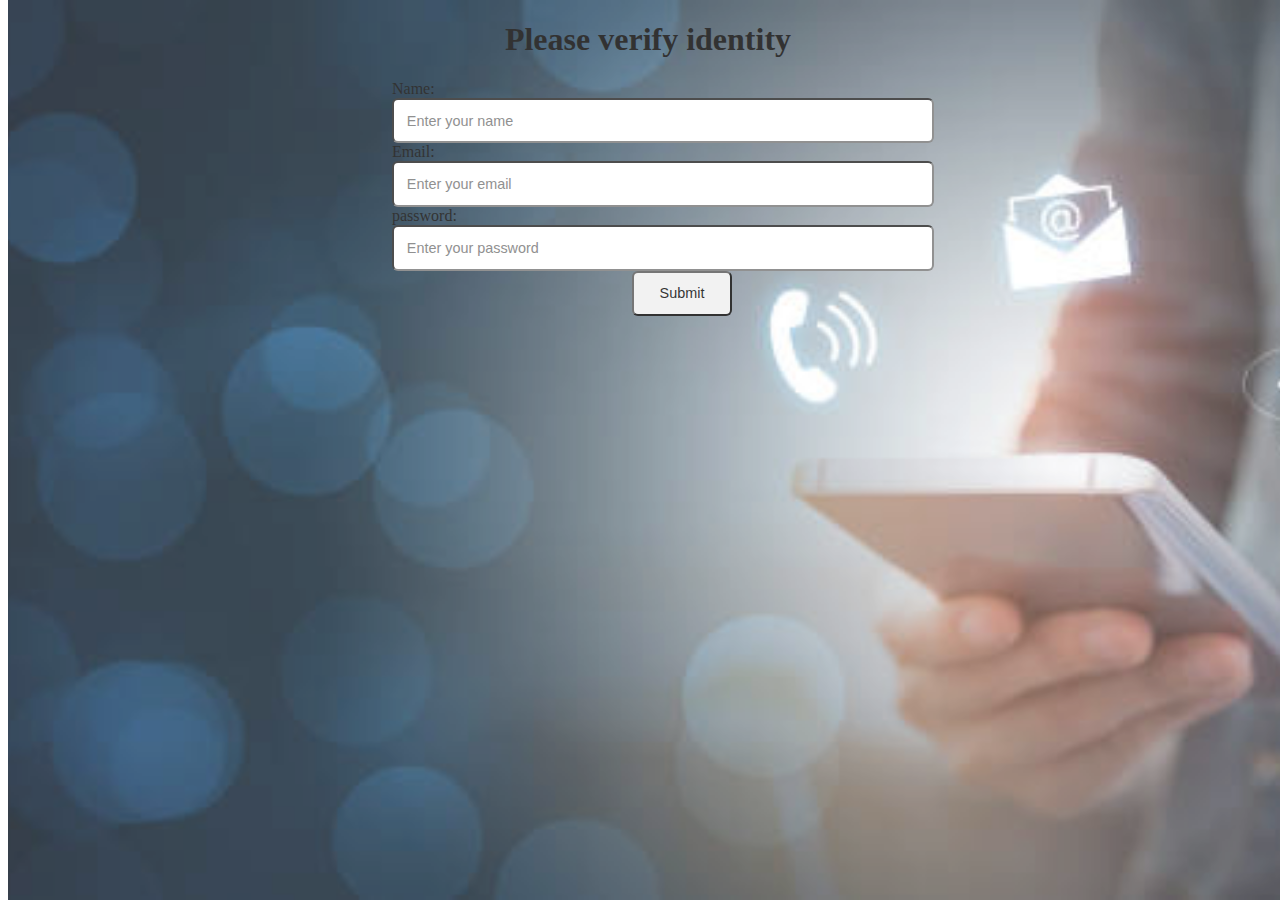
<file: loginform.html>
<!DOCTYPE html>
<html lang="en">
<head>
    <meta charset="UTF-8">
    <meta http-equiv="X-UA-Compatible" content="IE=edge">
    <meta name="viewport" content="width=device-width, initial-scale=1.0">
    <title>login form</title>

    <style>
        
        #contact{
            position: relative;
            font-family: 'Bree Serif', serif;
        }
        #contact{
       
        
            background: url('conlogo.jpg') no-repeat center center/cover;
               position:absolute;
               top: 0;
            width: 100%;
            height: 100%;
         
           
            
            opacity: .8;
        }
        #contact h1{
  
       display: flex;
       justify-content: center;
       align-items: center;
   }
#contact-box{
    display: flex;
    font-family: 'Bree Serif', serif;
    justify-content: center;
    align-items: center;
  
    padding-bottom: 34px;
}
#contact-box input, 
#contact-box textarea{
    width: 100%;
    padding: 0.8rem;
    
    border-radius: 6px;
    font-size: 0.9rem;
} 

#contact-box form{
    width: 40%;
}

#contact-box label{
   font-size: 1rem;
  

}
.btn{
    display: flex;
    justify-content: center;
    align-items: center;
    font-family: 'Bree Serif', serif;
    width: 100px;
    margin-left: 240px;
}



</style>
</head>
<body>
    
    
    <section id="contact">
        <h1 class="h-primary center">Please verify identity</h1>
  <div id="contact-box">
          <form action="">
              <div class="form-group">
                  <label for="name">Name: </label>
                  <input type="text" name="name" id="name" placeholder="Enter your name">
              </div>
              <div class="form-group">
                  <label for="email">Email: </label>
                  <input type="email" name="name" id="email" placeholder="Enter your email">
              </div>
         <div class="form-group">
   <label for="password">password:</label>
   <input type="password" password="password" id="password" placeholder="Enter your password">

         </div>
             
              <div class="btn">
                  <input type="submit">
              </div>
          </form>
      </div>
  </section>
    
</body>
</html>
</file>
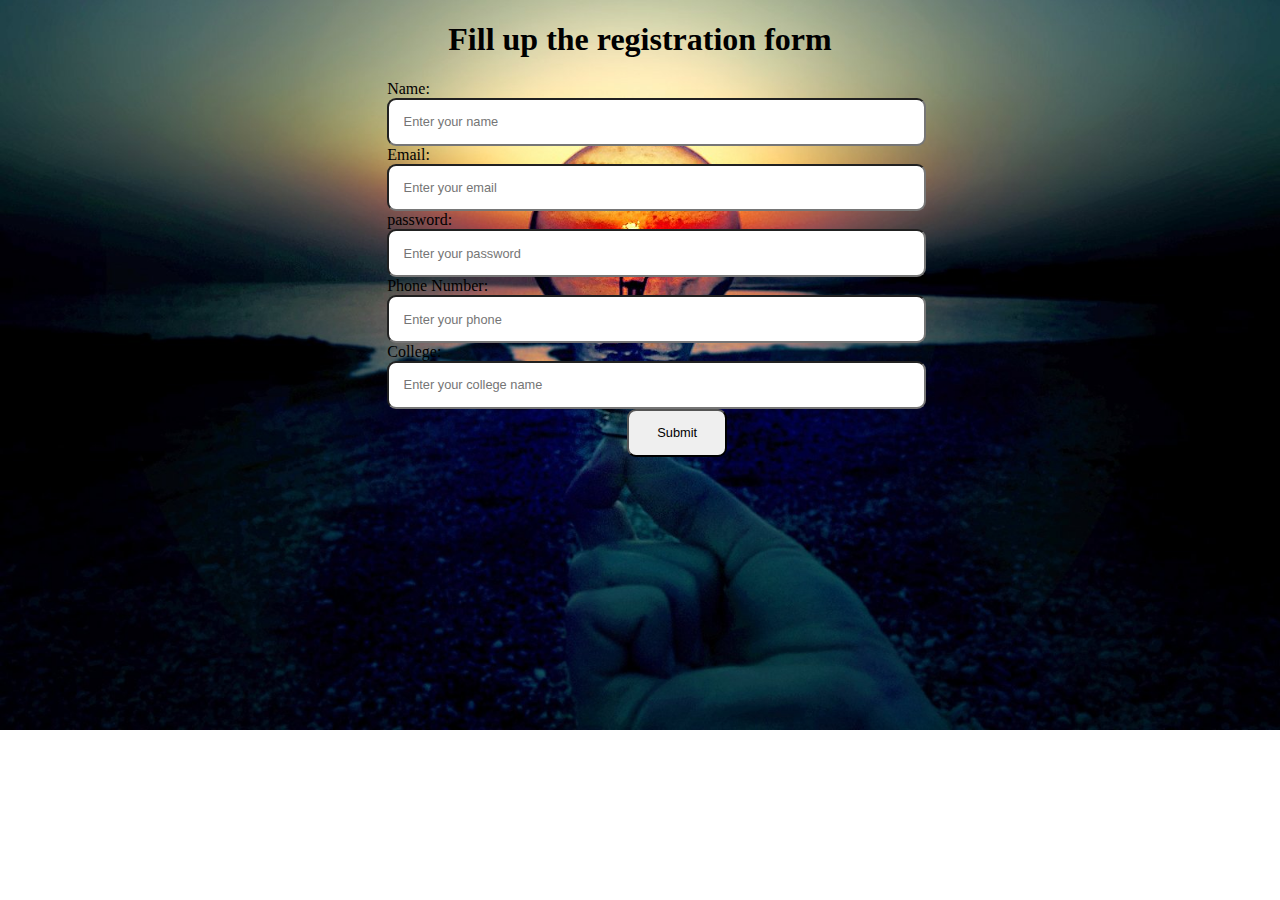
<file: register.html>
<!DOCTYPE html>
<html lang="en">
<head>
    <meta charset="UTF-8">
    <meta http-equiv="X-UA-Compatible" content="IE=edge">
    <meta name="viewport" content="width=device-width, initial-scale=1.0">
    <title>registration form</title>
    <style>
        
#contact{
    position: relative;
    font-family: 'Bree Serif', serif;
}
/* #contact::before{
   
 content: "";
    position: absolute;
    width: 100%;
    height: 100%;
    z-index: -1;
    opacity: 0.7;
    background: url('conlogo.jpg') no-repeat center center/cover;
} */
   #contact h1{
  
       display: flex;
       justify-content: center;
       align-items: center;
   }
#contact-box{
    display: flex;
    font-family: 'Bree Serif', serif;
    justify-content: center;
    align-items: center;
    padding-bottom: 34px;
}
#contact-box input, 
#contact-box textarea{
    width: 100%;
    padding: 0.9rem;
    border-radius: 9px;
    font-size: 0.8rem;
} 

#contact-box form{
    width: 40%;
}

#contact-box label{
   font-size: 1rem;
  

}
.btn{
    display: flex;
    justify-content: center;
    align-items: center;
    font-family: 'Bree Serif', serif;
    width: 100px;
    margin-left: 240px;
}
body{
    background: url('login.jpg') no-repeat center center/cover;
}


    </style>
</head>
<body>


    
    <section id="contact">
        <h1 class="h-primary center">Fill up the registration form</h1>
  <div id="contact-box">
          <form action="">
              <div class="form-group">
                  <label for="name">Name: </label>
                  <input type="text" name="name" id="name" placeholder="Enter your name">
              </div>
              <div class="form-group">
                  <label for="email">Email: </label>
                  <input type="email" name="name" id="email" placeholder="Enter your email">
              </div>


              <div class="form-group">
                <label for="password">password:</label>
                <input type="text" password="password" id="password" placeholder="Enter your password">
             
              <div class="form-group">
                  <label for="Quantity">Phone Number: </label>
                  <input type="tel" name="name" id="phone"  pattern="[1-9]{1}[0-9]{9}"  required="required" placeholder="Enter your phone">
              </div>
              <div class="form-group">
                <label for="College">College: </label>
                <input type="college" name="name" id="college" placeholder="Enter your college name">
            </div>

            <div class="form-group">

            
                        <div class="btn">
                  <input type="submit">
              </div>
             
          </form>
      </div>
  </section>

    
</body>
</html>
</file>
